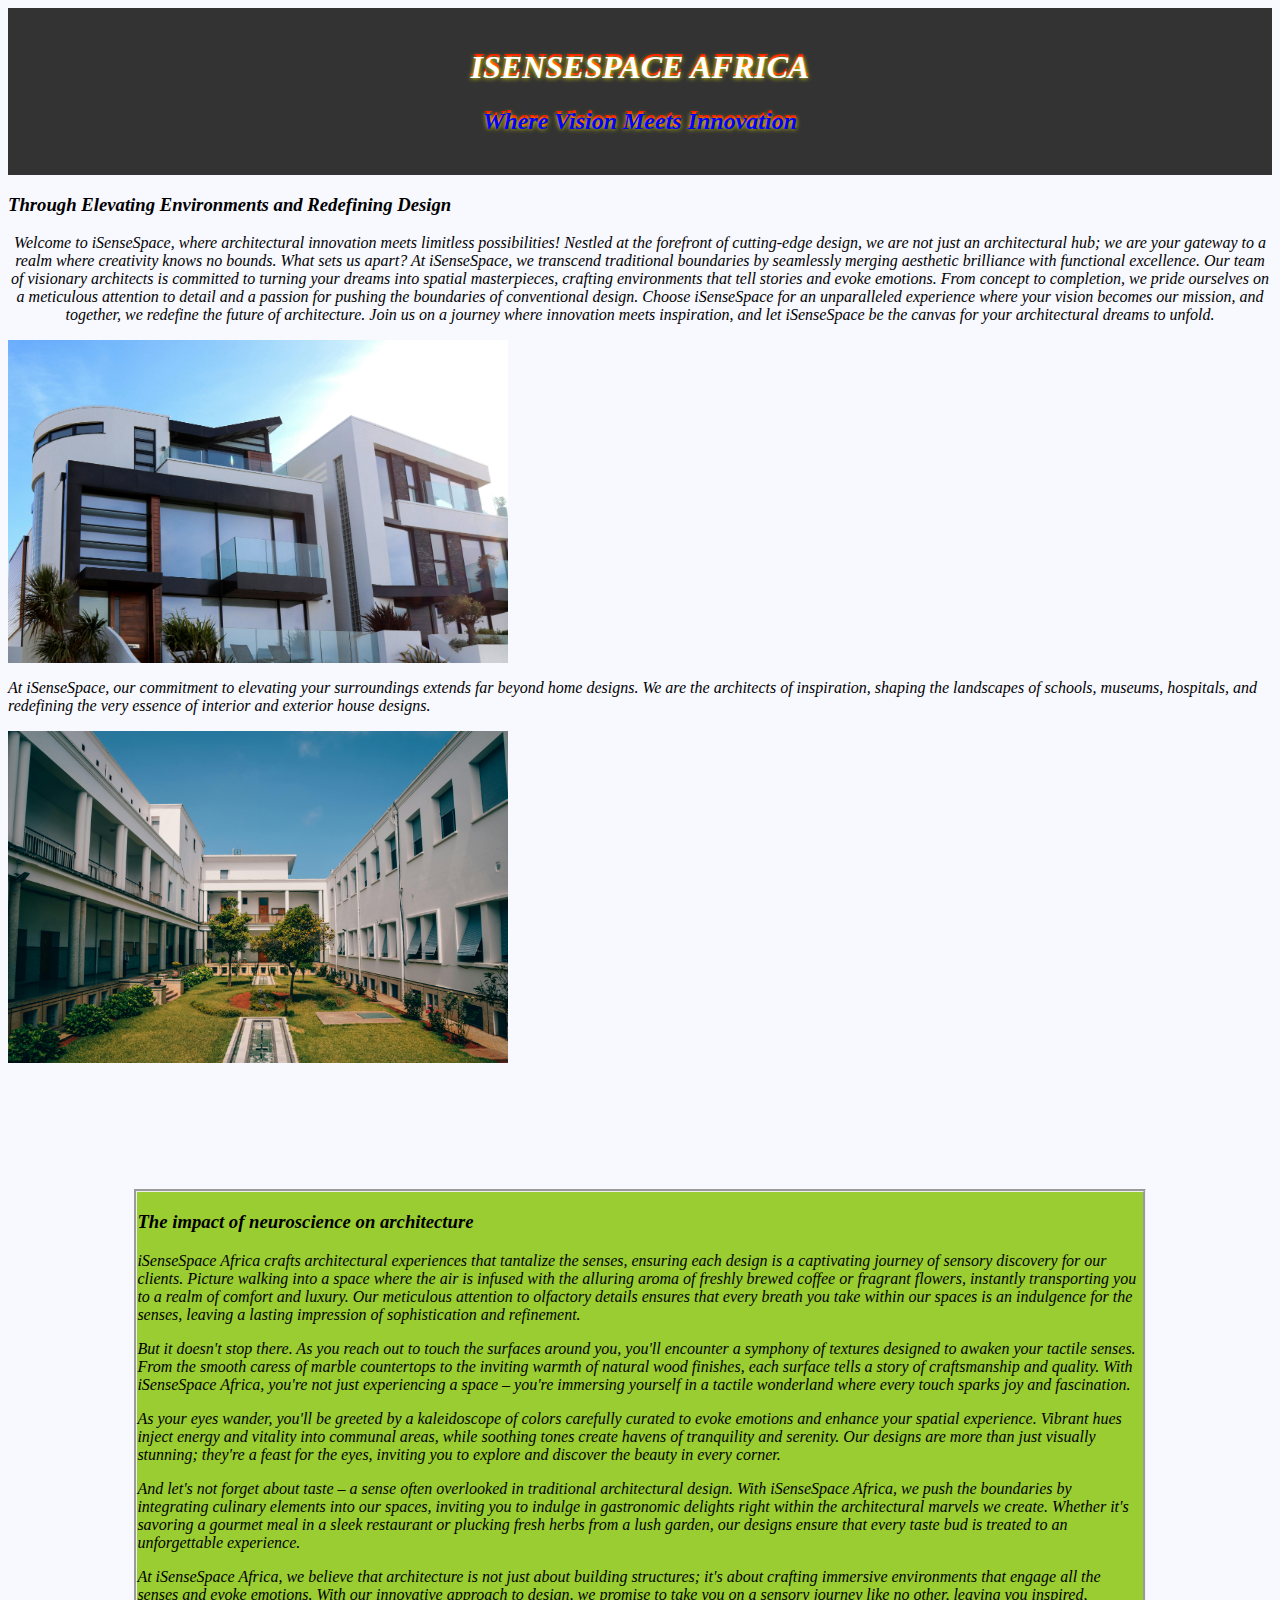
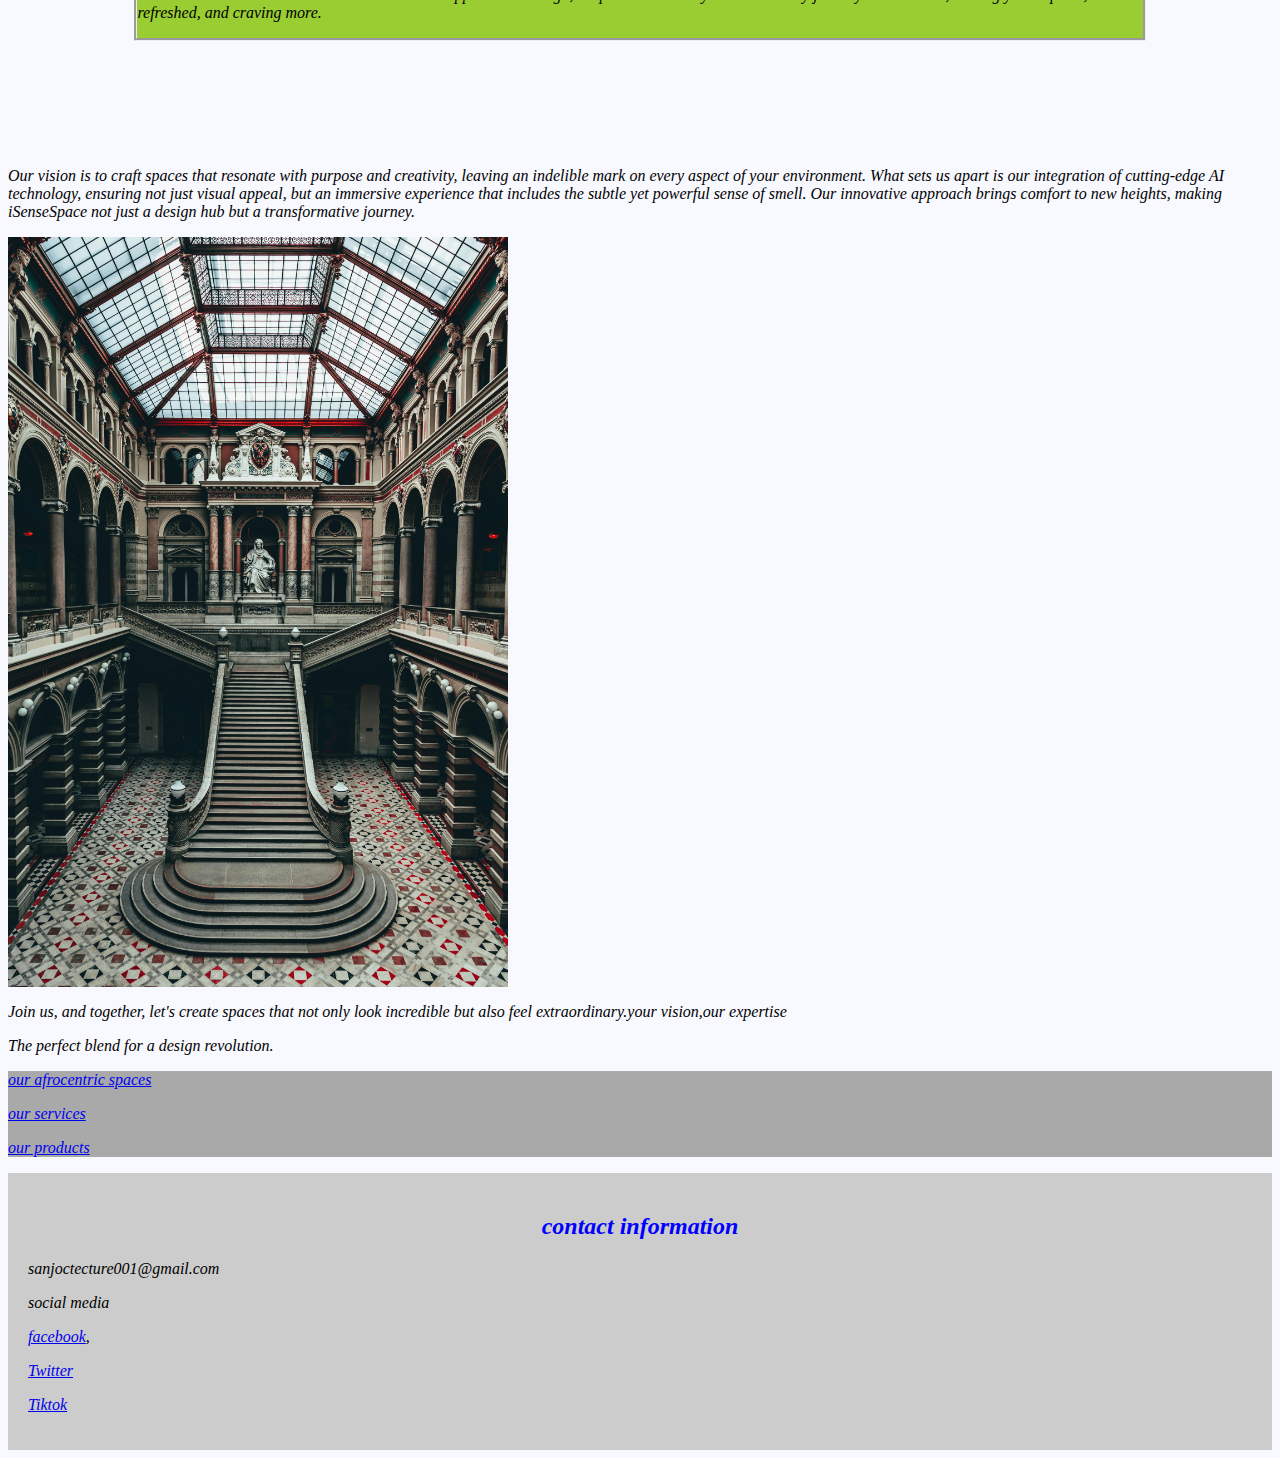
<file: index.html>
<link rel="stylesheet" href="style.css">
  <DOCTYPE.html>
<html class="html">
 <header>
  <meta name="viewport" content="width=device-width, initial-scale=1.0">
  <title>isensespace.com</title>
    <h1 >ISENSESPACE AFRICA</h1>
    <h2 > Where Vision Meets Innovation</h2>
 </header>
 <body>
     <h3> Through Elevating Environments and Redefining Design</h3>
     <section ><p id="s0">Welcome to iSenseSpace, where architectural innovation meets limitless possibilities! Nestled at the forefront of cutting-edge design, we are not just an architectural hub; we are your gateway to a realm where creativity knows no bounds. What sets us apart? At iSenseSpace, we transcend traditional boundaries by seamlessly merging aesthetic brilliance with functional excellence. Our team of visionary architects is committed to turning your dreams into spatial masterpieces, crafting environments that tell stories and evoke emotions. From concept to completion, we pride ourselves on a meticulous attention to detail and a passion for pushing the boundaries of conventional design. Choose iSenseSpace for an unparalleled experience where your vision becomes our mission, and together, we redefine the future of architecture. Join us on a journey where innovation meets inspiration, and let iSenseSpace be the canvas for your architectural dreams to unfold.</p></section>
     <section><img src="mansion.jpg" width="500" length="device-width" alt="mansion "></section>
      <section><p>At iSenseSpace, our commitment to elevating your surroundings extends far beyond home designs. We are the architects of inspiration, shaping the landscapes of schools, museums, hospitals, and redefining the very essence of interior and exterior house designs.</p><img src="schoolexterior.jpg" width="500" length="700" alt="curvy library"</section>
      <section id="s1"><h3>The impact of neuroscience on architecture</h3>
        <p id="p1">iSenseSpace Africa crafts architectural experiences that tantalize the senses, ensuring each design is a captivating journey of sensory discovery for our clients. Picture walking into a space where the air is infused with the alluring aroma of freshly brewed coffee or fragrant flowers, instantly transporting you to a realm of comfort and luxury. Our meticulous attention to olfactory details ensures that every breath you take within our spaces is an indulgence for the senses, leaving a lasting impression of sophistication and refinement.</p>
         <p>But it doesn't stop there. As you reach out to touch the surfaces around you, you'll encounter a symphony of textures designed to awaken your tactile senses. From the smooth caress of marble countertops to the inviting warmth of natural wood finishes, each surface tells a story of craftsmanship and quality. With iSenseSpace Africa, you're not just experiencing a space – you're immersing yourself in a tactile wonderland where every touch sparks joy and fascination.</p>
         <p> As your eyes wander, you'll be greeted by a kaleidoscope of colors carefully curated to evoke emotions and enhance your spatial experience. Vibrant hues inject energy and vitality into communal areas, while soothing tones create havens of tranquility and serenity. Our designs are more than just visually stunning; they're a feast for the eyes, inviting you to explore and discover the beauty in every corner.</p>
        <p> And let's not forget about taste – a sense often overlooked in traditional architectural design. With iSenseSpace Africa, we push the boundaries by integrating culinary elements into our spaces, inviting you to indulge in gastronomic delights right within the architectural marvels we create. Whether it's savoring a gourmet meal in a sleek restaurant or plucking fresh herbs from a lush garden, our designs ensure that every taste bud is treated to an unforgettable experience.</p>
        <p> At iSenseSpace Africa, we believe that architecture is not just about building structures; it's about crafting immersive environments that engage all the senses and evoke emotions. With our innovative approach to design, we promise to take you on a sensory journey like no other, leaving you inspired, refreshed, and craving more.</p></section>
      <section><p> Our vision is to craft spaces that resonate with purpose and creativity, leaving an indelible mark on every aspect of your environment. What sets us apart is our integration of cutting-edge AI technology, ensuring not just visual appeal, but an immersive experience that includes the subtle yet powerful sense of smell. Our innovative approach brings comfort to new heights, making iSenseSpace not just a design hub but a transformative journey.</p></section>
<section><img src="museumstaircase.jpg"  width="500" length="auto" alt="museum staircase"> 

       <section><p>Join us, and together, let's create spaces that not only look incredible but also feel extraordinary.your vision,our expertise</p><p>The perfect blend for a design revolution.</P></section> 
        <section class="pageswitch"><ul><p><a href="isensespace.html"> our afrocentric spaces</a></p>
                      <p><a href="isensespaceservices.html"> our services</a></p>
                      <p><a href="isensespaceproducts.html"> our products</a></p></ul>
        </section>
        <section class="contact"><h2>contact information</h2>
        <p>sanjoctecture001@gmail.com</p>
        <p> social media
          <p><a href=#>facebook</a>,</p>
        <p><a href=#>Twitter</a></p>
        <p><a href=#>Tiktok</a></p>
        </section>
   </body>
</html>
</file>
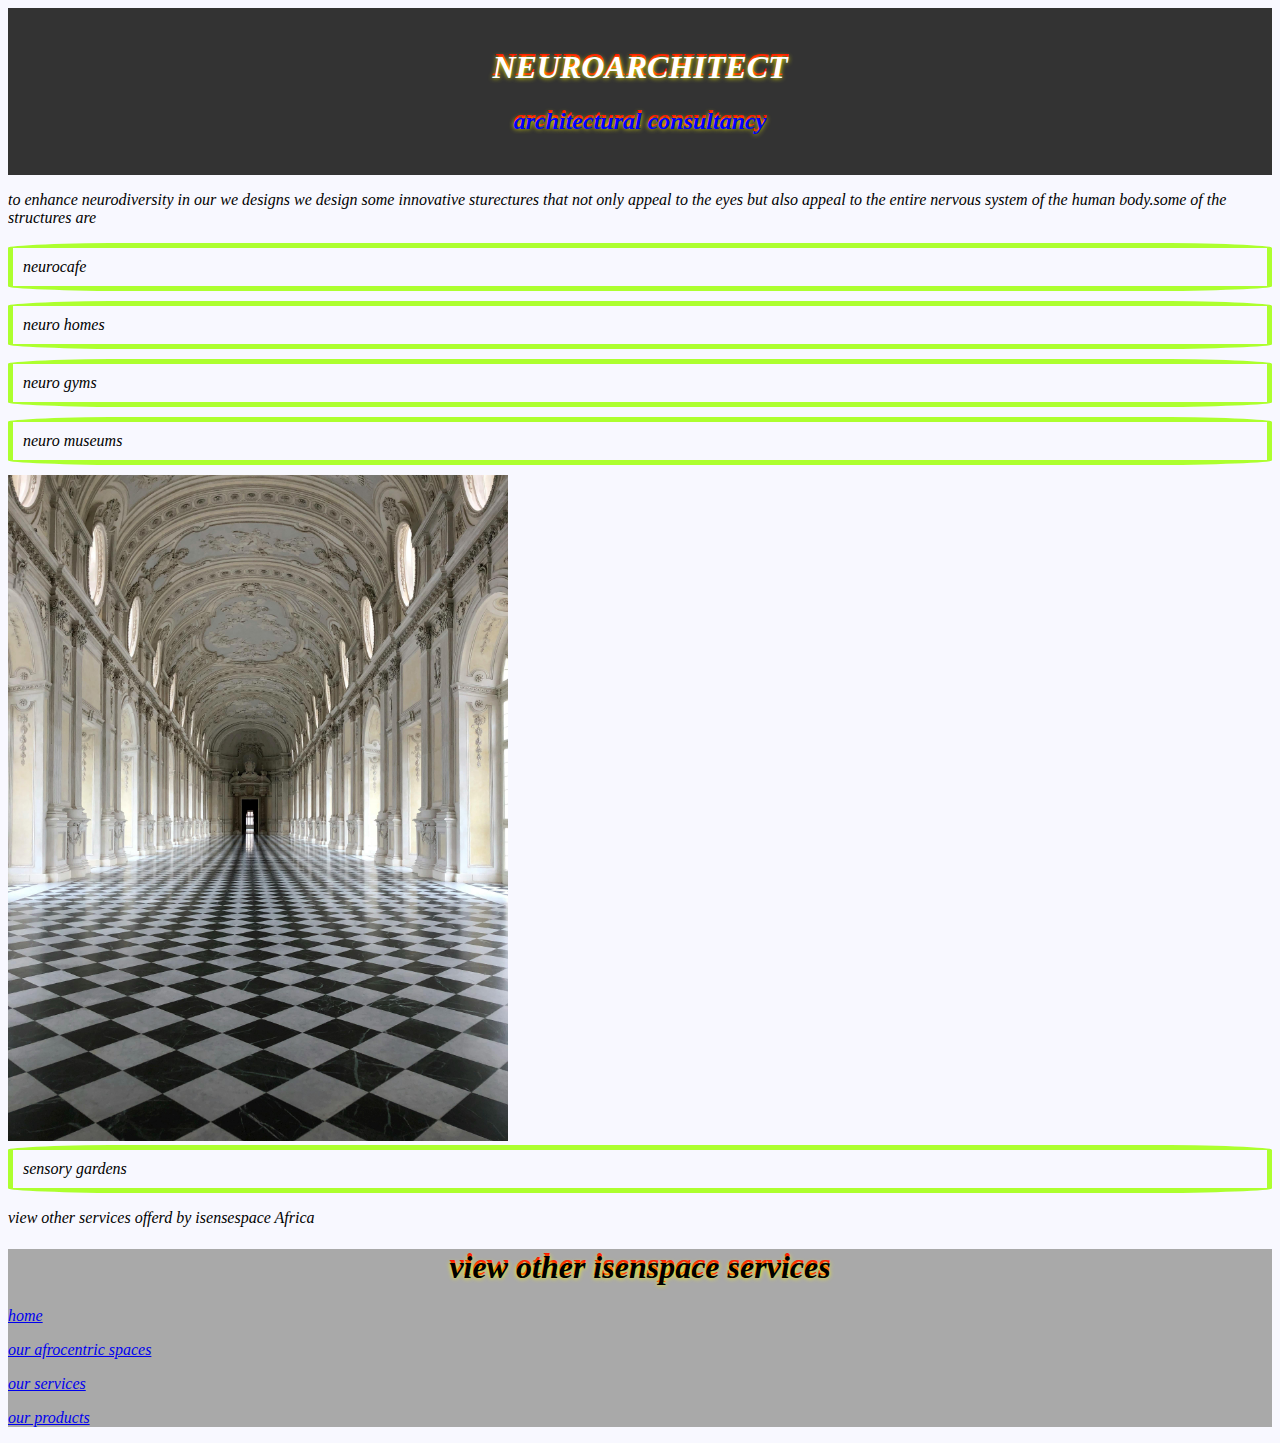
<file: isensespace.html>
<!DOCTYPE html>
<html>
  <link rel="stylesheet" href="style.css">
  <header> 
    <title>
      LTG:SPACES
    </title>
   <h1>NEUROARCHITECT</h1> 
   <h2>architectural consultancy</h2>
  </header>
  <body>
   <p>to enhance neurodiversity in our we designs we design some innovative sturectures that not only appeal to the eyes but also appeal to the entire nervous system of the human body.some of the structures are 

    <ul><li>neurocafe</li><li>neuro homes</li><li>neuro gyms</li><li>neuro museums</li><section><img src="museumhallway.jpg" width="500" length="auto" alt="officedesign "></section><li>sensory gardens</li></ul>
   </p>
  </body>
  <p>view other services offerd by isensespace Africa</p>
  <section class="pageswitch"><h1>view other isenspace services</h1>
    <p><a href="isensespace_homepage.html">home</a></p>
    <ul><p><a href="isensespace.html"> our afrocentric spaces</a></p>
    <p><a href="isensespaceservices.html"> our services</a></p>
    <p><a href="isensespaceproducts.html"> our products</a></p></ul>
</section>
</html>
</file>
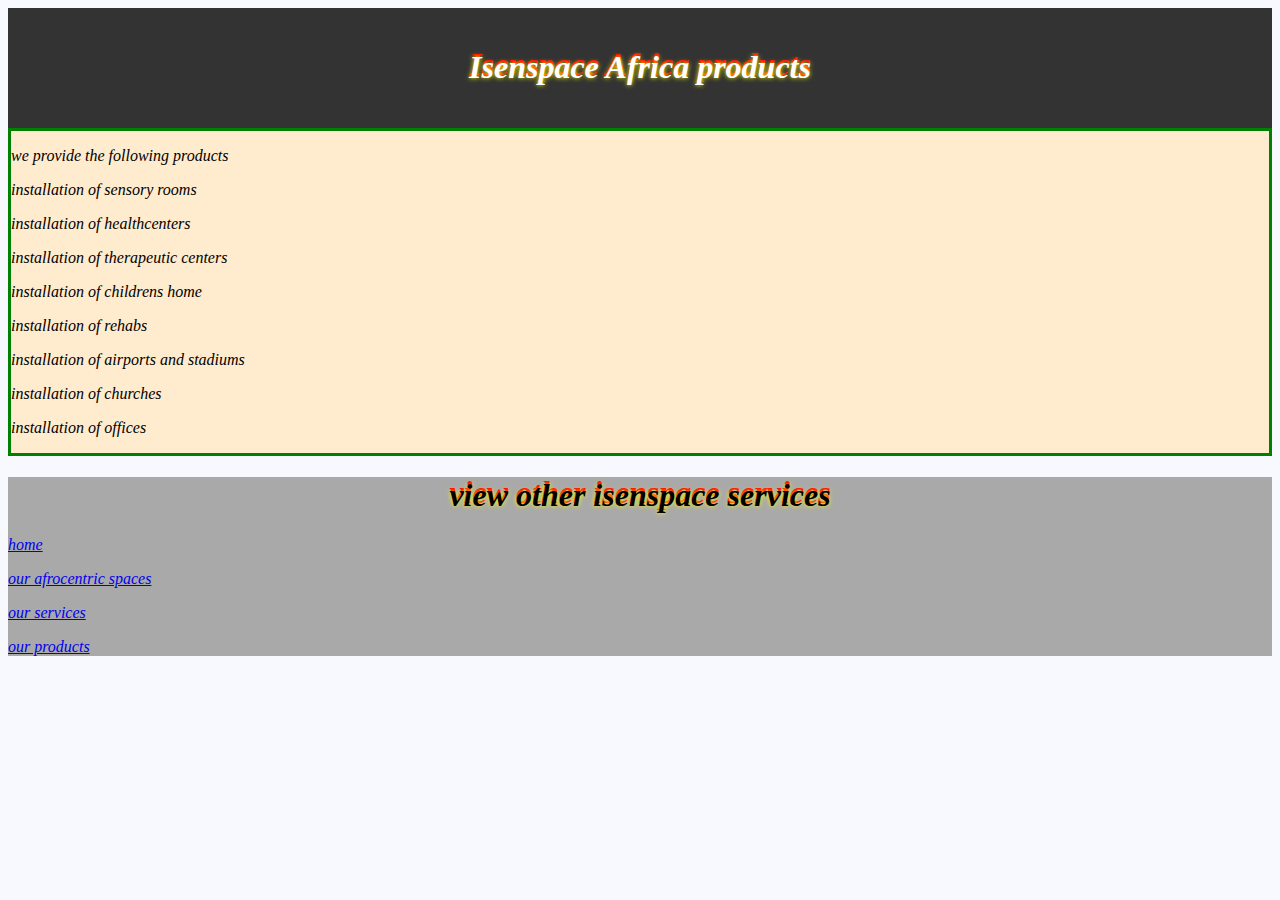
<file: isensespaceproducts.html>
<DOCTYPE class="html">
  <html>
    <header>
      <link rel="stylesheet" href="style.css">
      <title>
        isensespaceproducts.com
      </title>
        <h1> Isenspace Africa products</h1>
    </header>
    <body>
      <section class="ourproducts">
      <p>we provide the following products</p>
      
      <p>installation of sensory rooms</p>
      <p>installation of healthcenters</p>
      <p>installation of therapeutic centers
      </p>
      <p>installation of childrens home</p>
      <p>installation of rehabs</p>
      <p>installation of airports and stadiums</p>
      <p>installation of churches
      </p>
      <p>installation of offices</p>
      </section>
      <section class="pageswitch"><h1>view other isenspace services</h1>
        <p><a href="isensespace_homepage.html">home</a></p>
        <ul><p><a href="isensespace.html"> our afrocentric spaces</a></p>
        <p><a href="isensespaceservices.html"> our services</a></p>
        <p><a href="isensespaceproducts.html"> our products</a></p></ul>
    </section>
    </body>
</file>
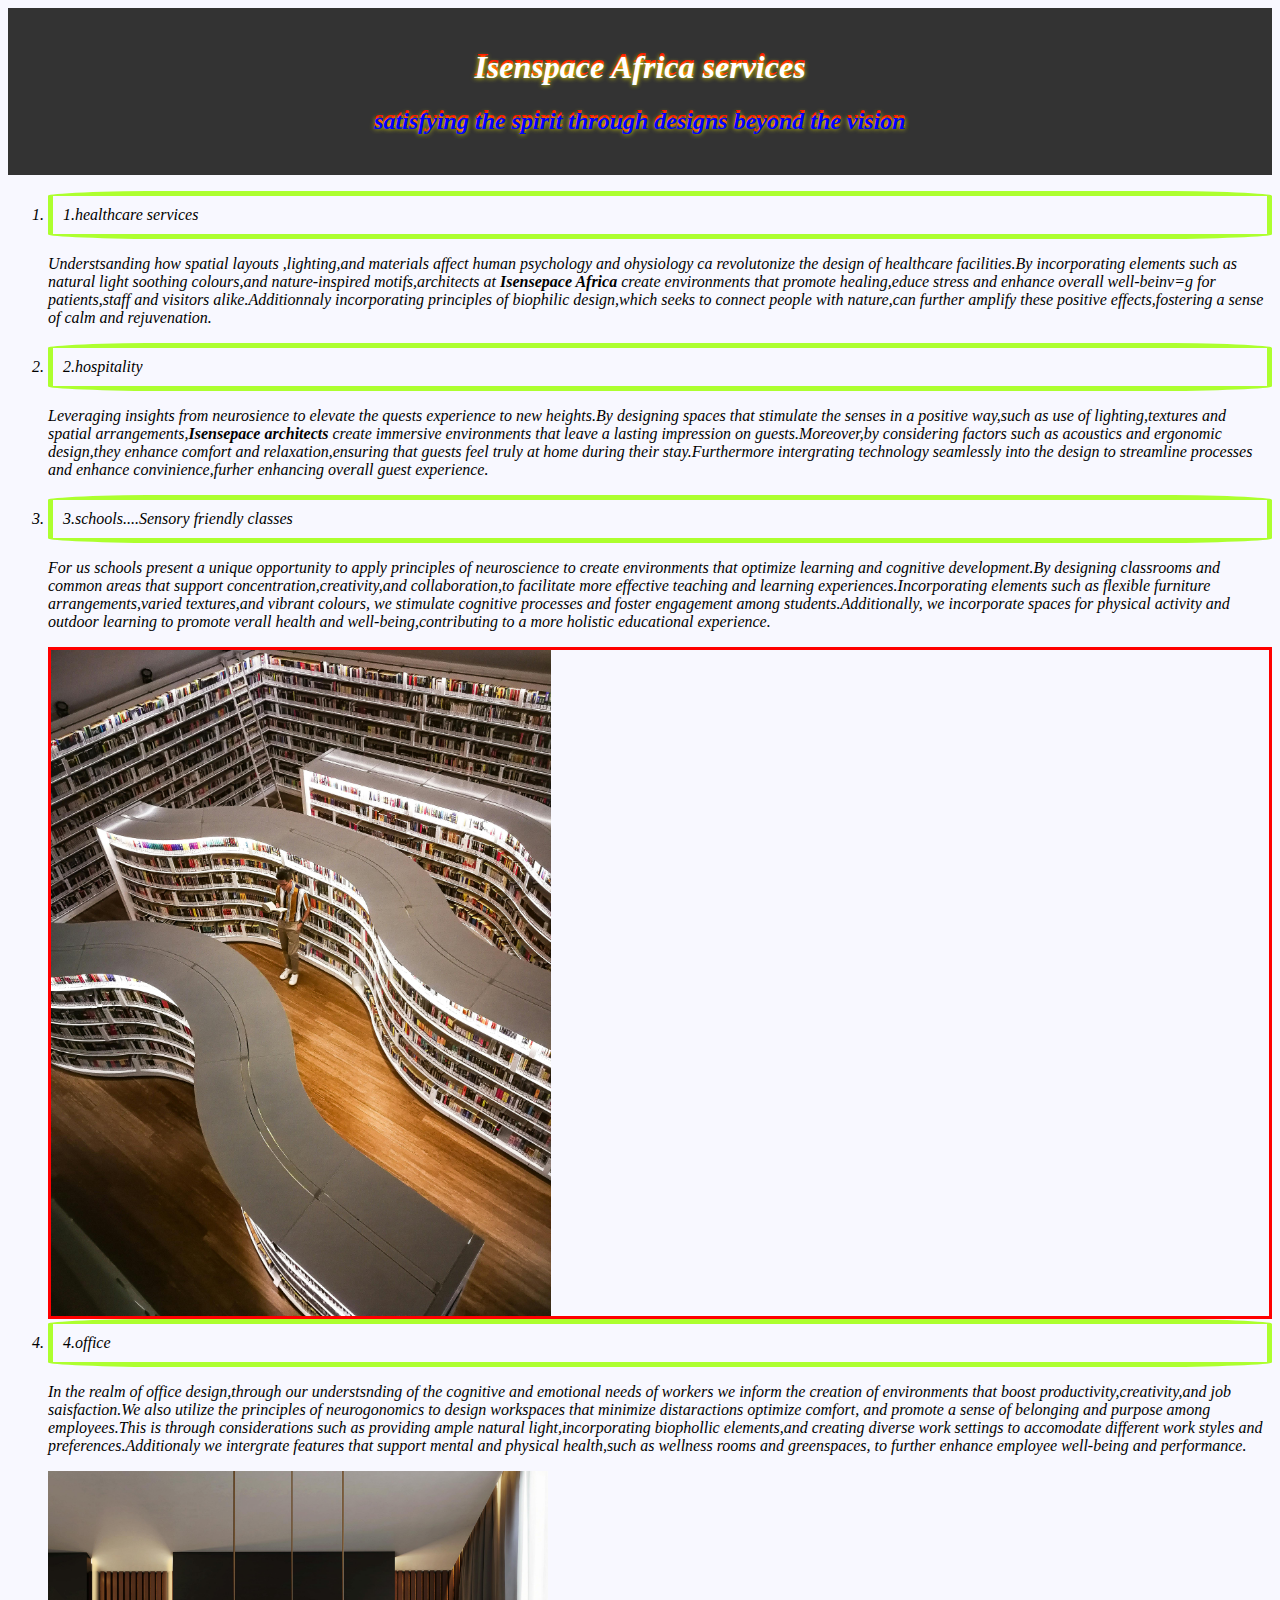
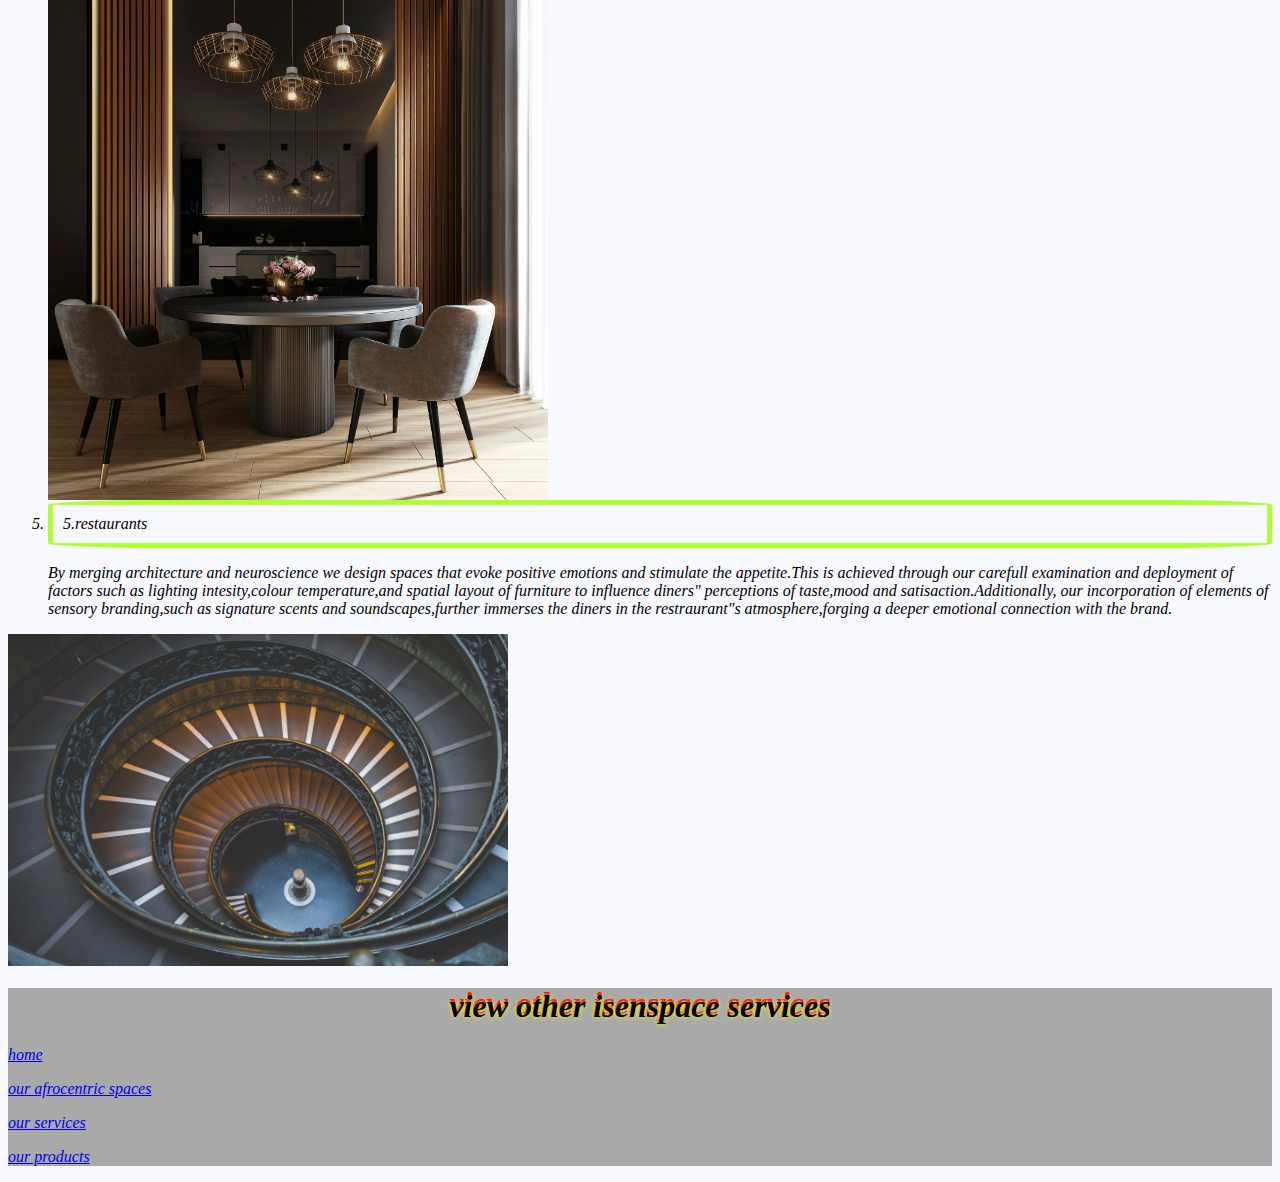
<file: isensespaceservices.html>
<DOCTYPE class="html">
  <html>
    <header>
      <link rel="stylesheet" href="style.css">
      <title>
        isensespaceservices.com
      </title>
        <h1> Isenspace Africa services</h1>
        <h2>satisfying the spirit through designs beyond the vision</h2>
    </header>
    <body>
        <p><ol><li>1.healthcare services</li><p>Understsanding how spatial layouts ,lighting,and materials affect human psychology and ohysiology ca revolutonize the design of healthcare facilities.By incorporating elements such as natural light soothing colours,and nature-inspired motifs,architects at <b>Isensepace Africa</b> create environments that promote healing,educe stress and enhance overall well-beinv=g for patients,staff and visitors alike.Additionnaly incorporating principles of biophilic design,which seeks to connect people with nature,can further amplify these positive effects,fostering a sense of calm and rejuvenation. </p>
          <li>2.hospitality</li><p>Leveraging insights from neurosience to elevate the quests experience to new heights.By designing spaces that stimulate the senses in a positive way,such as use of lighting,textures and spatial arrangements,<b>Isensepace architects</b> create immersive environments that leave a lasting impression on guests.Moreover,by considering factors such as acoustics and ergonomic design,they enhance comfort and relaxation,ensuring that guests feel truly at home during their stay.Furthermore intergrating technology seamlessly into the design to streamline processes and enhance convinience,furher enhancing overall guest experience.</p>
          <li>3.schools....Sensory friendly classes</li><p>For us schools present a unique opportunity to apply principles of neuroscience to create environments that optimize learning and cognitive development.By designing classrooms and common areas that support concentration,creativity,and collaboration,to facilitate more effective teaching and learning experiences.Incorporating elements such as flexible furniture arrangements,varied textures,and vibrant colours, we stimulate cognitive processes and foster engagement among students.Additionally, we incorporate spaces for physical activity and outdoor learning to promote verall health and well-being,contributing to a more holistic educational experience. </p>
        <section><div id="box1"><img src="school.jpg" width="500" length="5" alt="librarydesign"></div></section>
        <li>4.office</li><p>In the realm of office design,through our understsnding of the cognitive and emotional needs of workers we inform the creation of environments that boost productivity,creativity,and job saisfaction.We also utilize the principles of neurogonomics to design workspaces that minimize distaractions optimize comfort, and promote a sense of belonging and purpose among employees.This is through considerations such as providing ample natural light,incorporating biophollic elements,and creating diverse work settings to accomodate different work styles and preferences.Additionaly we intergrate features that support mental and physical health,such as wellness rooms and greenspaces, to further enhance employee well-being and performance.</p>
        <section><img src="homedesign.jpg" width="500" length="auto" alt="officedesign "></section>
        <li>5.restaurants</li><p>By merging architecture and neuroscience we design spaces that evoke positive emotions and stimulate the appetite.This is achieved through our carefull examination and deployment of factors such as lighting intesity,colour temperature,and spatial layout of furniture to influence diners" perceptions of taste,mood and satisaction.Additionally, our incorporation of elements of sensory branding,such as signature scents and soundscapes,further immerses the diners in the restraurant"s atmosphere,forging a deeper emotional connection with the brand. </p></ol>
        <section><img src="staircase.jpg" width="500" length="auto" alt="staircase"></section>
      </body>
      <section class="pageswitch"><h1>view other isenspace services</h1><ul>
        <p><a href="isensespace_homepage.html">home</a></p>
        <p><a href="isensespace.html"> our afrocentric spaces</a></p>
        <p><a href="isensespaceservices.html"> our services</a></p>
        <pi><a href="isensespaceproducts.htmp"> our products</a></p></ul>
</section>
  </html>
</DOCTYPE>
</file>
<file: style.css>
.html{
  background-color: linear-gradient(skyblue,lightgreen);
}
header{
  background-color: #333;
  padding: 20px;
  color: white;
  text-align: center;
  text-shadow: 0px 0px 5px yellow,0px -3px 0px red  ;
}
body{
  background-color: ghostwhite;  font-family:press start 2p ,fantasy; font-style: oblique;
 h1{border-style: " solid";  border-color: darkblue;text-align: center ; font-style:oblique; text-decoration-color: black;text-shadow: 0px 0px 5px yellow,0px -3px 0px red  ;}
 h2{ color: blue; text-align: center;}}
 #s0{ border: 0cap; border-radius: 10%; border-color: brown; text-align: center;}
 #s1{
   background-color: yellowgreen ; border-style: groove; border-radius:500 ;border-inline:500 ;margin: 10%; font-family: 'Times New Roman', Times, serif
   ;}
   ul {
    list-style-type: none;
    padding: 0;
   }
  li{
    border-style: inset;
    border: 5px solid greenyellow;
    border-radius: 10%;
    border: right 50px;
    padding: 10px;
    margin-bottom: 10px;
}
   #box1{
    border:solid red;
    margin-right:0px;
    margin-left: auto;
    padding-right:50px ;
   }
   .contact {
     background-color: #ccc;
     padding: 20px;}
 
#s3{
  background-color: #333;
}
 .pageswitch{
  background-color: darkgrey;
 }
.ourproducts{
  border:solid green;
  background-color: blanchedalmond;
  margin-top 50px;
}
</file>
